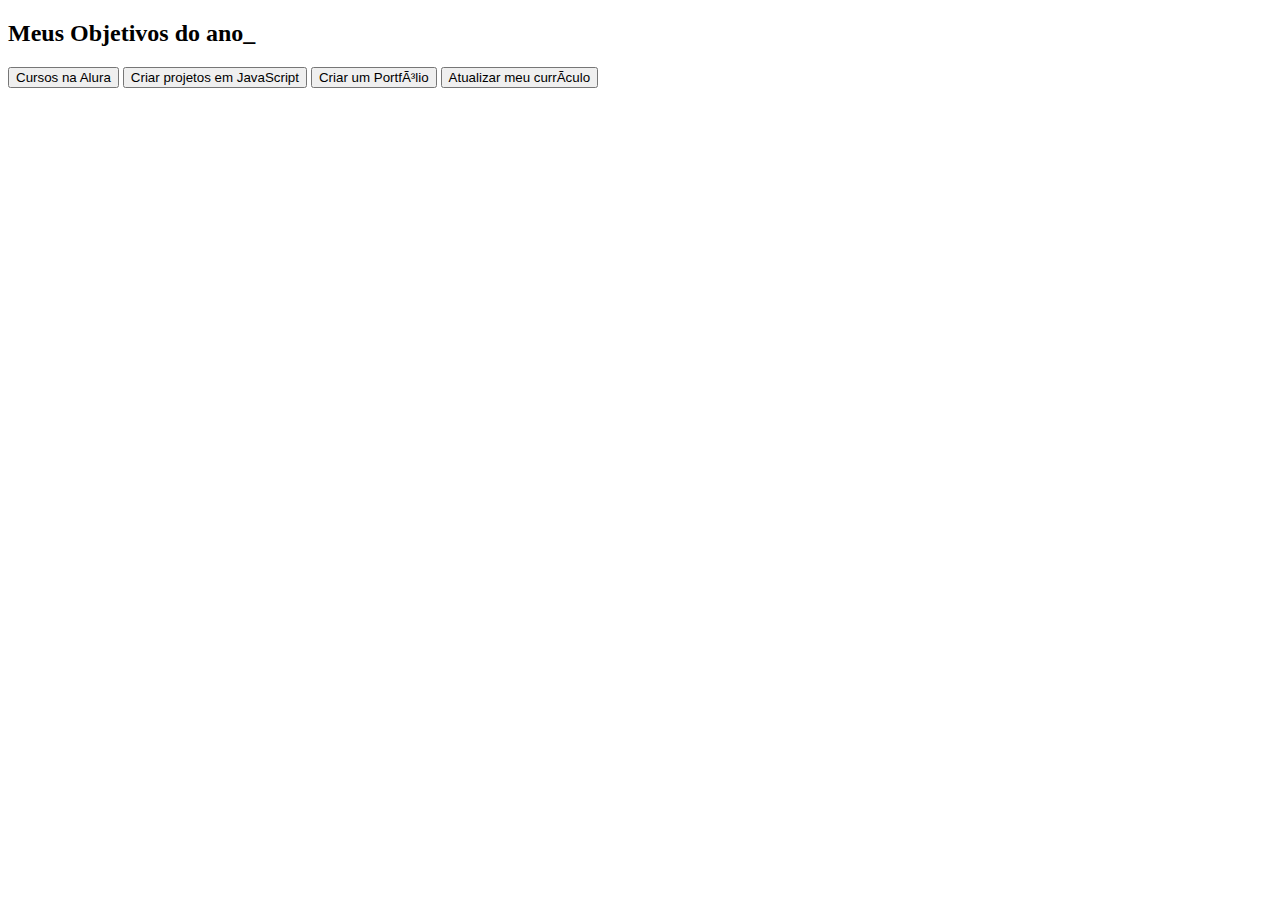
<file: hanrry-main/seu pai/index.html>
<!DOCTYPE html>
<html lang="pt-br">
    <head>
        <meta charset=”UTF-8”>
        <meta name=”viewport” content=”width=device-width,
        initial-scale=1.0”>
        <title>Meus objetivos do ano</title>
        <link rel=”stylesheet” href=”style.css”>
        </head>
    <body>
        <section class=conteudo-principal></section>
        <h2 class="titulo-principal">Meus Objetivos do ano_</h2>
        <div class="botoes">
            <button class="botao">Cursos na Alura</button>
            <button class="botao">Criar projetos em JavaScript</button>
            <button class="botao">Criar um Portfólio</button>
            <button class="botao">Atualizar meu currículo</button>
        </div>
    </body>
</html>
</file>
